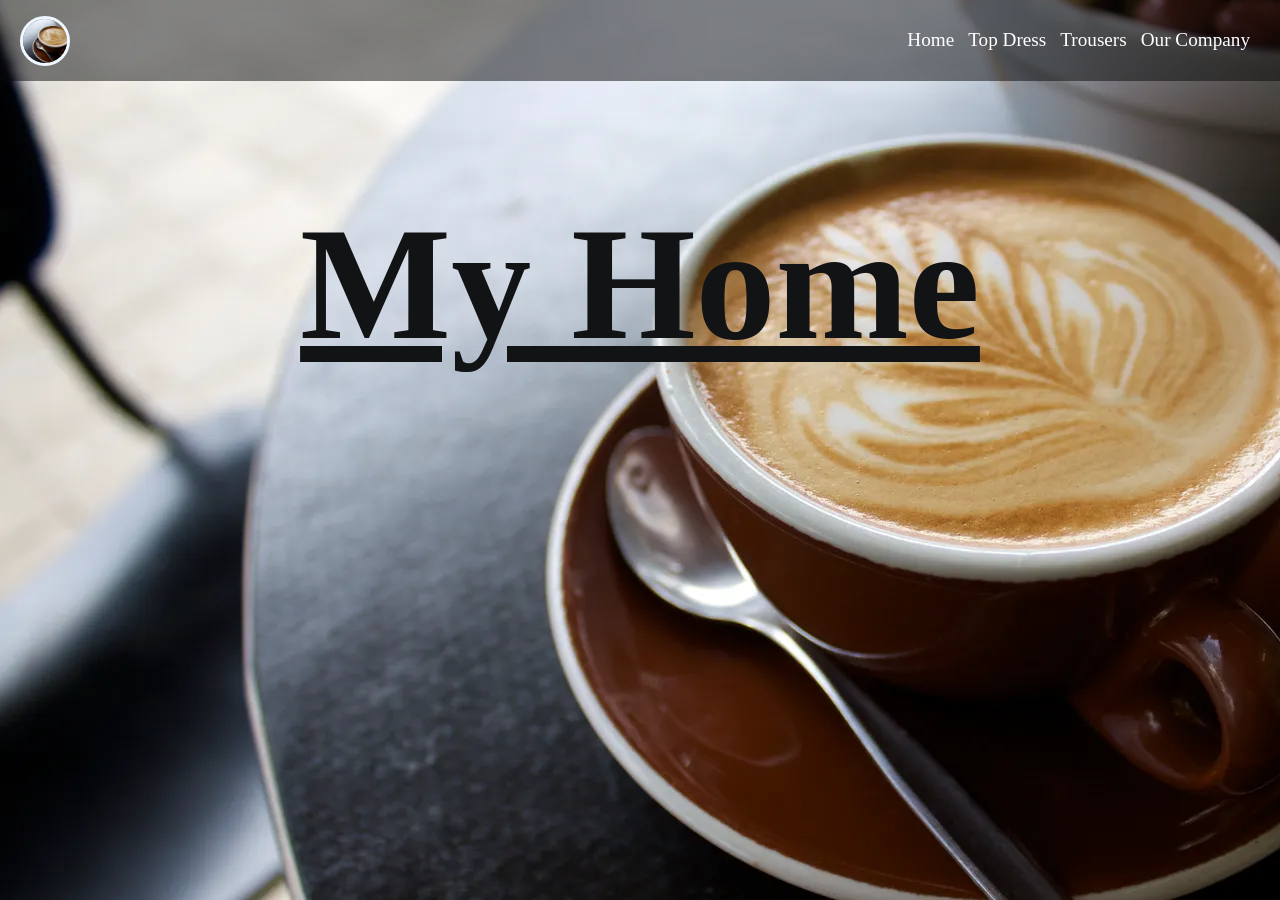
<file: index.html>
<!DOCTYPE html>
<html lang="en">
<head>
    <meta charset="UTF-8">
    <meta name="viewport" content="width=device-width, initial-scale=1.0">
    <title>Home</title>
    <link rel="stylesheet" href="style.css">
</head>
<body class="landPage">
    <header>
        <nav>
            <section>
                <img src="images/logo.webp" alt="">
            </section>
            <ul>
                <li>
                    <a href="index.html">Home</a>
                </li>
                <li>
                    <a href="topdress.html">Top Dress</a>
                </li>
                <li>
                    <a href="trousers.html">Trousers</a>
                </li>
                <li>
                    <a href="company.html">Our Company</a>
                </li>
            </ul>
        </nav>
    </header>


    <h1> My Home </h1>


</body>
</html>
</file>
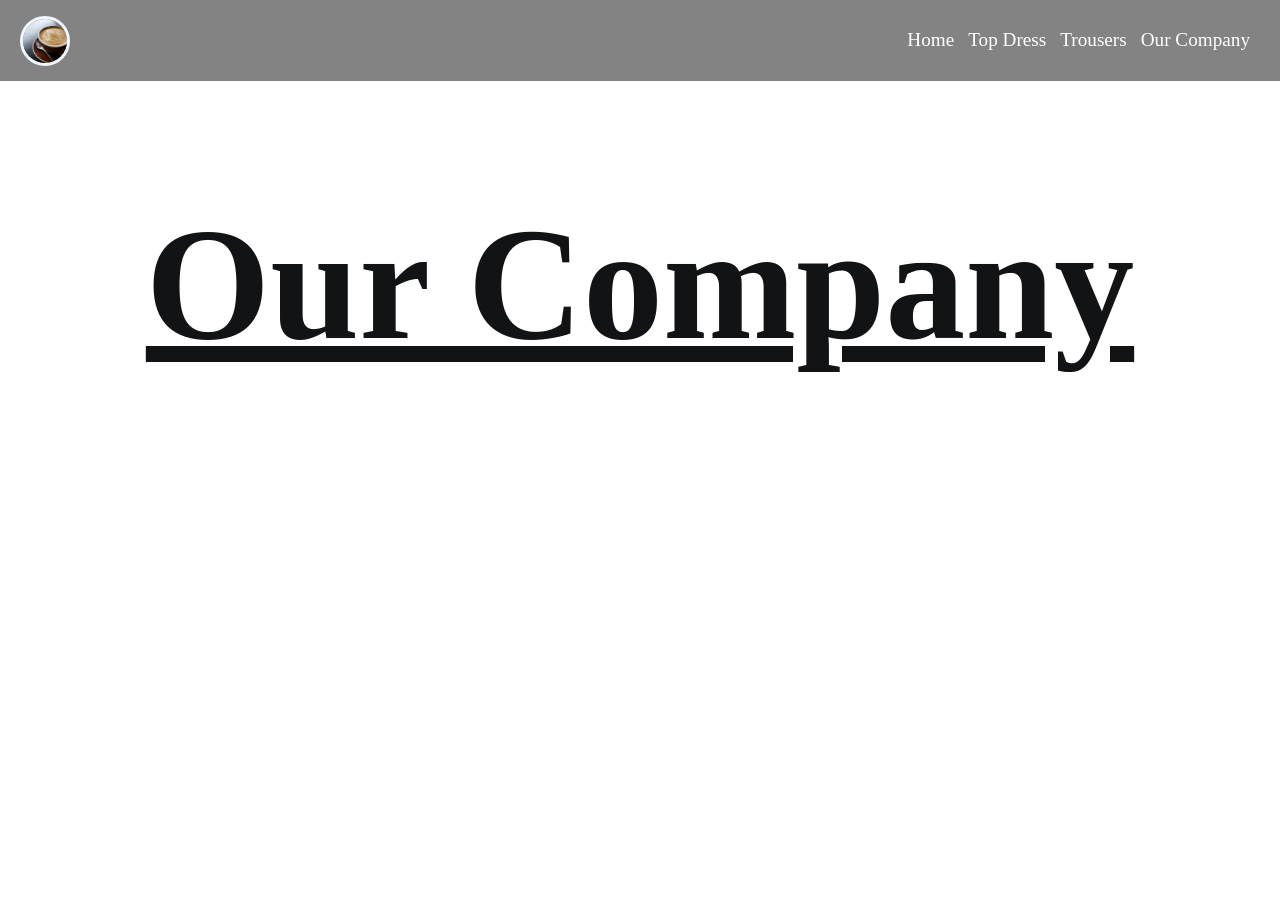
<file: company.html>
<!DOCTYPE html>
<html lang="en">
<head>
    <meta charset="UTF-8">
    <meta name="viewport" content="width=device-width, initial-scale=1.0">
    <title>Our Company</title>
    <link rel="stylesheet" href="style.css">
</head>
<body>
    <header>
        <nav>
            <section>
                <img src="images/logo.webp" alt="">
            </section>
            <ul>
                <li>
                    <a href="index.html">Home</a>
                </li>
                <li>
                    <a href="topdress.html">Top Dress</a>
                </li>
                <li>
                    <a href="trousers.html">Trousers</a>
                </li>
                <li>
                    <a href="company.html">Our Company</a>
                </li>
            </ul>
        </nav>
    </header>

    <h1>Our Company</h1>
</body>
</html>
</file>
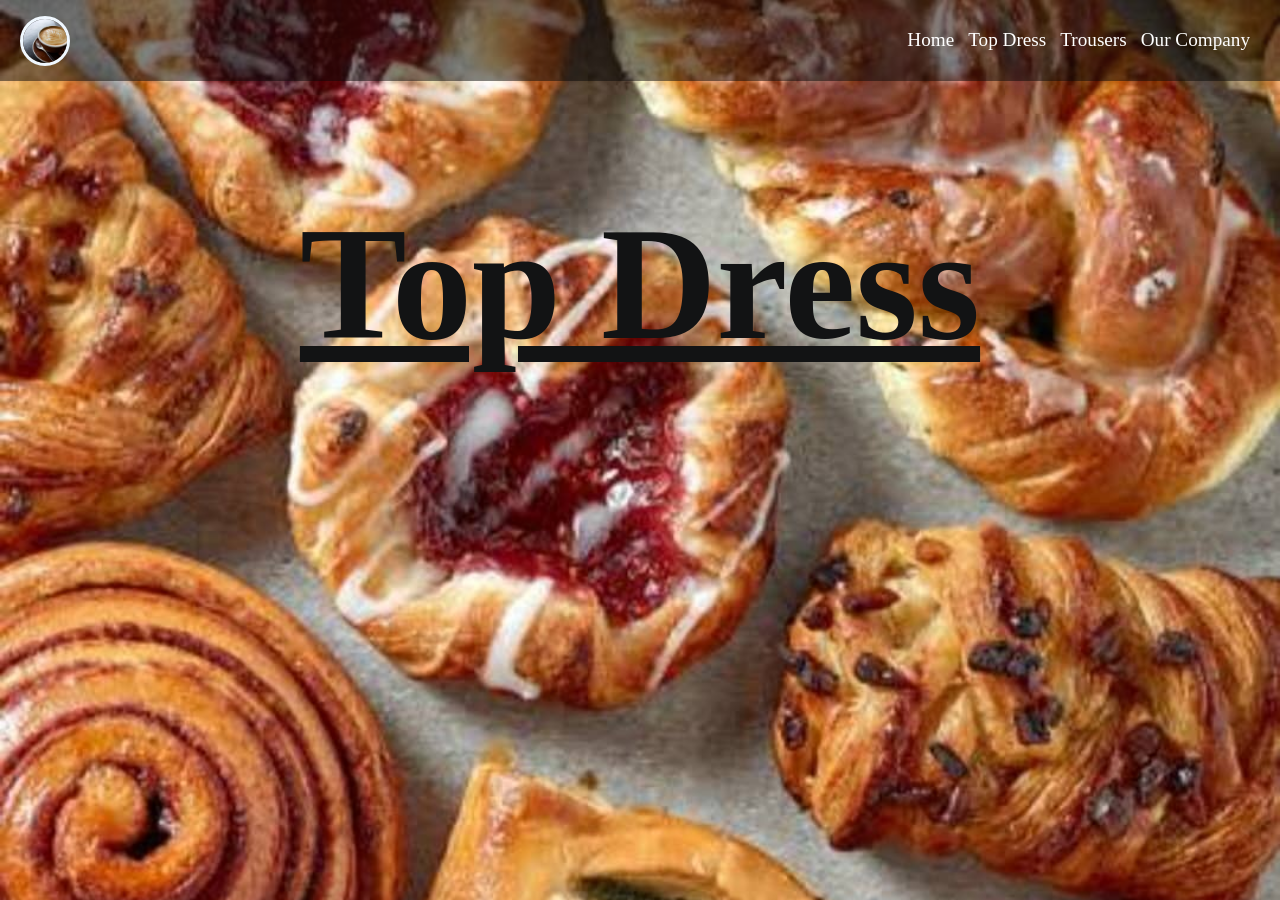
<file: topdress.html>
<!DOCTYPE html>
<html lang="en">
<head>
    <meta charset="UTF-8">
    <meta name="viewport" content="width=device-width, initial-scale=1.0">
    <title>Top Dress</title>
    <link rel="stylesheet" href="style.css">
</head>
<body class="topDressPage">
    <header>
        <nav>
            <section>
                <img src="images/logo.webp" alt="">
            </section>
            <ul>
                <li>
                    <a href="index.html">Home</a>
                </li>
                <li>
                    <a href="topdress.html">Top Dress</a>
                </li>
                <li>
                    <a href="trousers.html">Trousers</a>
                </li>
                <li>
                    <a href="company.html">Our Company</a>
                </li>
            </ul>
        </nav>
    </header>

    <h1>Top Dress</h1>
</body>
</html>
</file>
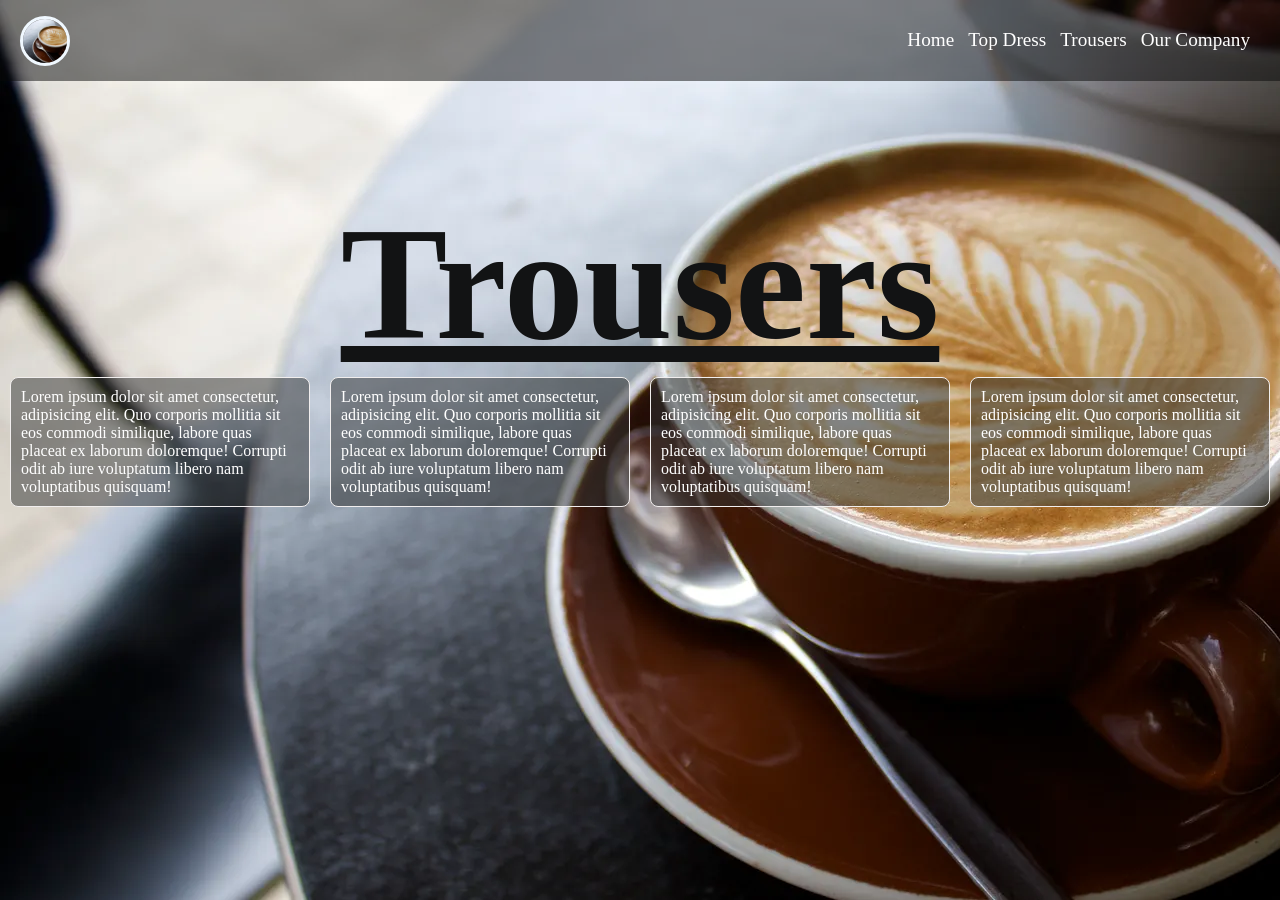
<file: trousers.html>
<!DOCTYPE html>
<html lang="en">
<head>
    <meta charset="UTF-8">
    <meta name="viewport" content="width=device-width, initial-scale=1.0">
    <title>Trouser</title>
    <link rel="stylesheet" href="style.css">
</head>
<body class="landPage">
    <header>
        <nav>
            <section>
                <img src="images/logo.webp" alt="">
            </section>
            <ul>
                <li>
                    <a href="index.html">Home</a>
                </li>
                <li>
                    <a href="topdress.html">Top Dress</a>
                </li>
                <li>
                    <a href="trousers.html">Trousers</a>
                </li>
                <li>
                    <a href="company.html">Our Company</a>
                </li>
            </ul>
        </nav>
    </header>

    <h1>Trousers</h1>

   <section class="articleContainer">
     <article class="trousers_info">
        Lorem ipsum dolor sit amet consectetur, adipisicing elit. Quo corporis mollitia sit eos commodi similique, labore quas placeat ex laborum doloremque! Corrupti odit ab iure voluptatum libero nam voluptatibus quisquam!
    </article>
     <article class="trousers_info">
        Lorem ipsum dolor sit amet consectetur, adipisicing elit. Quo corporis mollitia sit eos commodi similique, labore quas placeat ex laborum doloremque! Corrupti odit ab iure voluptatum libero nam voluptatibus quisquam!
    </article>
     <article class="trousers_info">
        Lorem ipsum dolor sit amet consectetur, adipisicing elit. Quo corporis mollitia sit eos commodi similique, labore quas placeat ex laborum doloremque! Corrupti odit ab iure voluptatum libero nam voluptatibus quisquam!
    </article>
     <article class="trousers_info">
        Lorem ipsum dolor sit amet consectetur, adipisicing elit. Quo corporis mollitia sit eos commodi similique, labore quas placeat ex laborum doloremque! Corrupti odit ab iure voluptatum libero nam voluptatibus quisquam!
    </article>
   </section>
</body>
</html>
</file>
<file: style.css>
* {
    padding: 0;
    margin: 0;
    box-sizing: border-box;
    user-select: none;
}

.landPage {
    background-image: url('images/coffee.webp');
    background-repeat: no-repeat;
}

.topDressPage {
    background-image: url('images/topdress.jpg');
    background-repeat: no-repeat;
    background-size: cover;
}
h1 {
    width: fit-content;
    font-size: 10em;
    margin:  0 auto;
    text-decoration: underline;
    color: rgb(18, 19, 20);
    margin-top: 15%;
    display: flex;
    justify-content: center;
    align-items: center;
}


header {
    position: absolute;
    top: 0;
    width: 100%;
    background-color: rgba(8, 8, 8, 0.5);
    line-height: 80px;
}

header nav {
    display: flex;
    justify-content: space-between;
    align-items: center;
    padding-left: 20px;
}

header nav section {
    width: 50px;
    height: 50px;
    border-radius: 50%;
    border: 3px solid aliceblue;
    overflow: hidden;
    display: flex;
    justify-content: center;
}

header nav section img {
    width: 90px;
    object-fit: cover;
}


header nav ul {
    float: right;
    margin-right: 20px;
}

header nav ul li {
    display: inline-block;
    margin-right: 10px;
}
header nav ul li a {
    color: white;
    text-decoration:none;
    font-size: 1.2em;
}


/* TROUSERS PAGE DOCUMENTS */
.trousers_info {
    width: 400px;
    border: 1px solid black;
    /* padding: 80px 20px 30px 40px; */  /*80px represents Top, 20px represent Right, 30px represent Bottom, while 40px represents Left*/

    /* padding: 10px; */ /*10px here represents the four sides*/

    padding: 10px 50px;/* 10px represents top and bottom while 50px left and right*/
}

.articleContainer {
    display: flex;
    margin-block-end: 20px;
}
.trousers_info {
    width: 300px;
    border: 1px solid rgb(241, 238, 238);
    color: white;
    padding: 10px;
    margin:0 auto;
    border-radius: 8px;
    background-color: rgba(49, 50, 51, 0.5);
}
</file>
